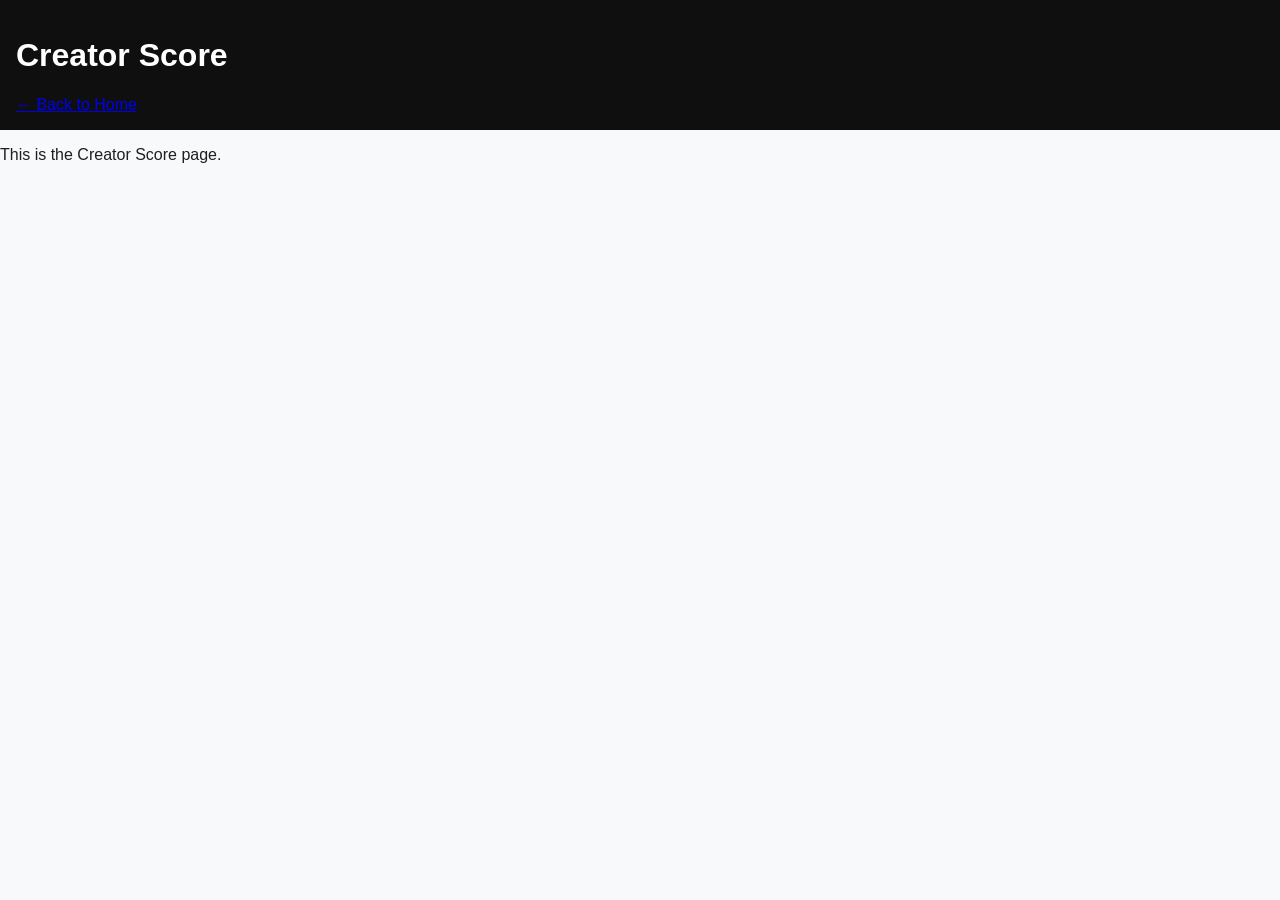
<file: creator-score.html>
<!DOCTYPE html>
<html lang="en">
<head>
  <meta charset="UTF-8">
  <meta name="viewport" content="width=device-width, initial-scale=1.0">
  <title>Creator Score</title>
  <link rel="stylesheet" href="style.css">
</head>
<body>
  <header><h1>Creator Score</h1><a href="index.html">← Back to Home</a></header>
  <main><p>This is the Creator Score page.</p></main>
</body>
</html>
</file>
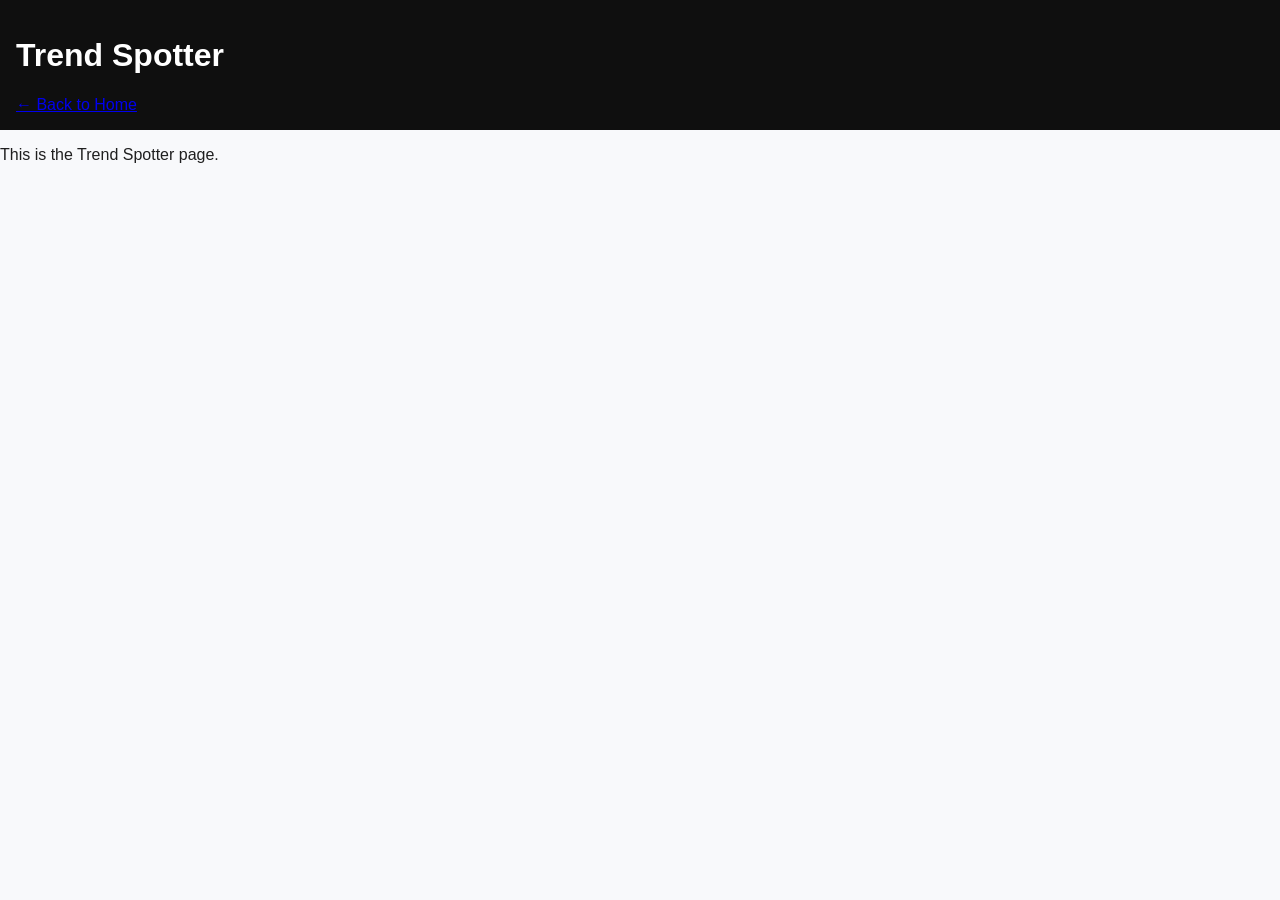
<file: trend-spotter.html>
<!DOCTYPE html>
<html lang="en">
<head>
  <meta charset="UTF-8">
  <meta name="viewport" content="width=device-width, initial-scale=1.0">
  <title>Trend Spotter</title>
  <link rel="stylesheet" href="style.css">
</head>
<body>
  <header><h1>Trend Spotter</h1><a href="index.html">← Back to Home</a></header>
  <main><p>This is the Trend Spotter page.</p></main>
</body>
</html>
</file>
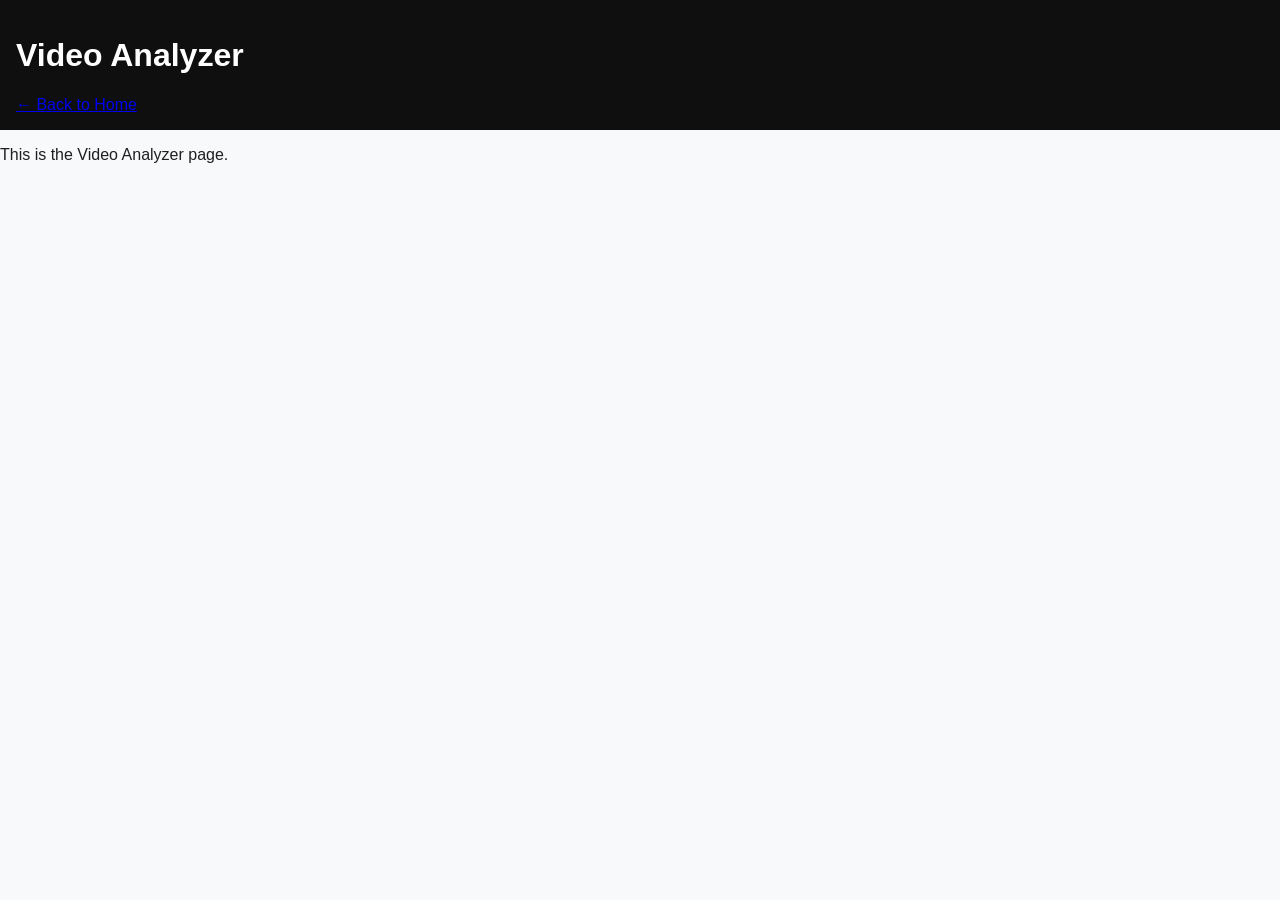
<file: video-analyzer.html>
<!DOCTYPE html>
<html lang="en">
<head>
  <meta charset="UTF-8">
  <meta name="viewport" content="width=device-width, initial-scale=1.0">
  <title>Video Analyzer</title>
  <link rel="stylesheet" href="style.css">
</head>
<body>
  <header><h1>Video Analyzer</h1><a href="index.html">← Back to Home</a></header>
  <main><p>This is the Video Analyzer page.</p></main>
</body>
</html>
</file>
<file: style.css>
body { font-family: 'Inter', sans-serif; background: #f8f9fb; color: #1f1f1f; margin: 0; padding: 0; }
header { background: #0f0f0f; color: white; padding: 1rem; }
nav a { color: white; margin-right: 1rem; text-decoration: none; }
.hero { text-align: center; padding: 2rem; }
</file>
